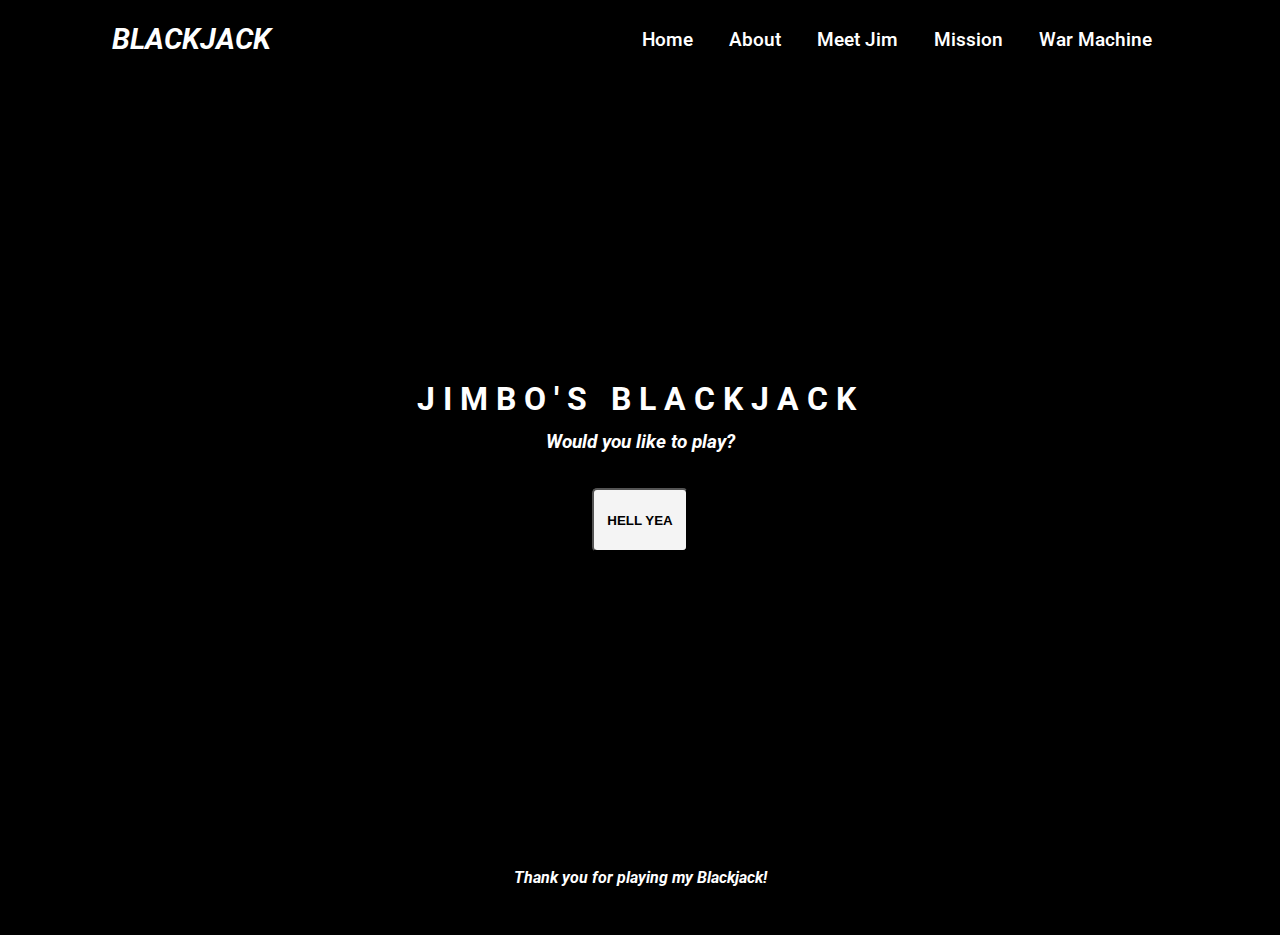
<file: Nothing/blackjack.html>
<!DOCTYPE html>
<html lang="en">
<head>
    <meta charset="UTF-8">
    <meta http-equiv="X-UA-Compatible" content="IE=edge">
    <meta name="viewport" content="width=device-width, initial-scale=1.0">
    <link href="https://fonts.googleapis.com/css2?family=Roboto&display=swap" rel="stylesheet">
    <link rel="stylesheet" href="assets/styles/style.css">
    <link rel="stylesheet" href="assets/styles/blackjack.css">
    <script src="assets/scripts/blackjack.js" defer></script>
    <title>JB's BJ</title>
</head>
<body>

    <!-- Navbar -->
    <nav id="navbar">
        <div class="nav-container">
          <h2 id="menu-header">BLACKJACK</h2>
          <ul>
            <!-- alt+shift+up/down to copy thenchange to add page and then add .html file to project -->
            <li><a href="index.html">Home</a></li>
            <li><a href="about.html">About</a></li>
            <li><a href="contact.html">Meet Jim</a></li>
            <li><a href="mission.html">Mission</a></li>
            <li><a href="warmachine.html">War Machine</a></li>
          </ul>
        </div>
      </nav>

      <!-- Controls all content between Navbar and Footer -->
      <div class="page-container">

          <!-- Header -->
          
          <section id = 'left-side'>

          </section>

          <section id = 'middle'>
          <header>
              <h1>JIMBO'S BLACKJACK</h1>
          
            </header>
            
            <main>
              <section id="ask-to-play">
                <h3>Would you like to play?</h3>
                <button class="bj-btn" id="bj-play">HELL YEA</button>
              </section>

              <section id = "text-game" class="invisible">
                <div class="computer-screen" id="computer-player-output"></div>
                <div id="bj-scores">
                  <div id="human-area bj-display-box">
                    <p id="bj-box-title">YOU</p>
                    <div id="human-score" class="computer-screen score-box"></div>
                  </div>
                  <div id="jimbo-area bj-display-box">
                    <p id="bj-box-title">JIMBO</p>
                    <div id="jimbo-score" class="computer-screen score-box"></div>
                  </div>
                  <div id="money-area bj-display-box">
                    <p id="bj-box-title">FUNDS</p>
                    <div id="money-box" class="computer-screen score-box"></div>
                  </div>
            
                </div>
                <div id="enter-bet-area">
                  <p id="change-bet">CURRENT BET</p>
                  <input type="text" id="bj-bet-input" class="bj-bet-saved" disabled="disabled"> 
                  <button class="bj-btn submit-bet invisible" id="bet-changer">SAVE CHANGES</button>
                </div>
        
                <div class="human-player-input">
                  <h3 id="bj-prompt">What do you want to do?</h3>
                  <button class="bj-btn new-exit-bj faded-input" id="bj-new-game-button">NEW GAME</button>
                  <button class="bj-btn bj-input faded-input invisible" id="hit-button">HIT</button>
                  <button class="bj-btn bj-input faded-input" id="stay-button">STAY</button>
                  <button class="bj-btn bj-input faded-input" id="split-button">SPLIT</button>
                  <button class="bj-btn bj-input faded-input" id="ddown-button">D DOWN</button>
                  
                  <br>
                    <button class="bj-btn new-exit-bj" id="bj-new-player-button">NEW PLAYER</buton>
                    <button class="bj-btn new-exit-bj" id="bj-exit-button">EXIT GAME</button>
        
                </div>
                
              </section>
            </main>
            </section>
            <section id="right-side">
              <div id="statistics" class="invisible">
                <div id="statistics-frame">
                <h2 id="statistics-header">STATISTICS</h2>
                <div id="statistics-table">
                  <div id="stat-categories">
                    <p class="stat-category">WINS: </p>
                    <p class="stat-category">LOSSES: </p>
                    <p class="stat-category">WIN %: </p>
                    <p class="stat-category">DRAWS: </p>
                    <p class="stat-category">BJ (PL): </p>
                    <p class="stat-category">BJ (JIMBO): </p>
                    <p class="stat-category">HIGH WIN: </p>
                    <p class="stat-category">HIGH LOSS: </p>
                    <p class="stat-category">AVG WIN: </p>
                    <p class="stat-category">HIGH BET: </p>
                    <p class="stat-category">AVG BET:</p>
                    <p class="stat-category">WIN-BET %:</p>
                    <p class="stat-category">BJ%:</p>
                    <p class="stat-category">BUST%: </p>
                    <p class="stat-category">SPLIT%: </p>
                    <p class="stat-category">DD%: </p>
                  </div>
                  <div id="stat-values">
                    <p id="bj-wins" class="stat-value">-</p>
                    <p id="bj-losses" class="stat-value">-</p>
                    <p id="bj-win-rate" class="stat-value">-</p>
                    <p id="bj-ties" class="stat-value">-</p>
                    <p id="bj-bj-pl" class="stat-value">-</p>
                    <p id="bj-bj-jimbo" class="stat-value">-</p>
                    <p id="bj-high-winnings" class="stat-value">-</p>
                    <p id="bj-high-loss" class="stat-value">-</p>
                    <p id="bj-avg-winnings" class="stat-value">-</p>
                    <p id="bj-high-bet" class="stat-value">-</p>
                    <p id="bj-avg-bet" class="stat-value">-</p>
                    <p id="bj-bet-win-rate" class="stat-value">-</p>
                    <p id="bj-bj-rate" class="stat-value">-</p>
                    <p id="bj-bust-rate" class="stat-value">-</p>
                    <p id="bj-split-rate" class="stat-value">-</p>
                    <p id="bj-dd-rate" class="stat-value">-</p>
                  </div>
                </div>
              </div>
            </div>
            </section>
            
    </div>
            <!-- Footer -->
      <footer>
        <p><strong><em>Thank you for playing my Blackjack!</strong></em></p>
      </footer>      
</body>
</html>
</file>
<file: Nothing/assets/styles/style.css>
:root {
    --primary-font-color: white;
  }
  
* {
    box-sizing: border-box;
    margin: 0;
    padding: 0;
}

html,
body {
    font-family: Arial, Helvetica, sans-serif;
    line-height: 1.7rem;
    height: 100%;
    background-color: black;
       
}

.bg-container {
    width: 100%;
    height: 100%;
}

#main-bg {
    background: url("https://t4.ftcdn.net/jpg/00/07/55/11/360_F_7551128_CHJ6DwqTgOQHY9MunSDW15yYySEIG3jI.jpg")
    center center/cover;
}

#main-bg-hell {
    background: url("https://pbs.twimg.com/media/Eh1mY2PUcAAn2ov?format=jpg&name=large")
    no-repeat center center/cover;
}

.nav-container {
    display: flex;
    align-items: center;
    background: black;
    opacity: 0.7;
    width: 100%;
    position: sticky;
    top: 0;
    color: var(--primary-font-color);
    padding: 0 2rem;
    justify-content: space-between;
    height: 5rem;
    transition: opacity .2s ease;
}

.nav-container:hover {
    opacity: 1;
}

.nav-container #menu-header {
    align-items: left;
    /* display: block; */
    margin-left: 5rem;
    font-style: italic;
    font-weight: bold;
    font-size: 1.8rem;
}

.nav-container ul {
    display: inline;
    justify-content: right;
    margin-right: 5rem;
    list-style: none;
}

.nav-container ul li {
    display: inline;
    padding: 1rem;
}

.nav-container ul li a {
    text-decoration: none;
    font-size: 1.2rem;
    font-weight: 550;
    color: var(--primary-font-color);
    transition: all 0.2s ease;
}

.nav-container ul li a:hover {
    font-style: italic;
    color: red;
    font-size: 1.8rem;
}

/* PAGE CONTAINER */

.page-container {
    color: var(--primary-font-color);
    min-height: 90vh;
    display: flex;
    flex-direction: column;
    align-items: center;
    justify-content: center;
   
}


/* Main page */

#main-page {
    flex: center;
    height: 10;
    /* position: absolute; */
    top: 0;
    left: 0;
    width: 100%;
    height: 100%;
    z-index: -1;
    /* background: url("https://t4.ftcdn.net/jpg/00/07/55/11/360_F_7551128_CHJ6DwqTgOQHY9MunSDW15yYySEIG3jI.jpg")
    center center/cover; */
    /* overflow: hidden; */
}

#main-page-hell {
    /* background: url("https://pbs.twimg.com/media/Eh1mY2PUcAAn2ov?format=jpg&name=large")
    no-repeat center center/cover; */
    top: 0;
    left: 0;
    width: 100%;
    height: 100%;
    z-index: -1;
}

#the-jim-zone {
    justify-content: center;
    margin-top: -20rem;

}

#main-header {
    display: flex;
    justify-content: center;
    margin: 15rem 0 5rem;
    font-size: 3rem;
    font-style: italic;
    text-shadow: .5rem .2rem 1rem black;
}

.jim-visible {
    display: inline-block;
    width: 15rem;
    height: auto;
    align-self: center;
    border-radius: 10px;
}

.jim-invisible {
    display: none;
}

/* Greetings from Jimbo */

#greeting-area h3 {
    margin-top: 3rem;
    text-align: center;
    font-style: italic;
}

#name-input {
    margin: 2rem 0;
    border-radius: .3rem;
    font-size: 1.25rem;
    padding: .2rem .4rem;
    margin: 1.8rem .6rem;
    border: black;
    transition: all .2s ease;
}

#name-input:focus {
    font-size: 1.5rem;
}

#greet {
    border: none;
    border-radius: .6rem;
    font-size: 1.2rem;
    background: black;
    color: white;
    padding: .4rem .6rem;
    cursor: pointer;
    font-weight: bold;
    transition: all .2s ease;
}

#greet:hover {
    font-size: 1.4rem;
    background: rgba(116,2,2,.9);
}

#greeting-box {
    height: 5rem;
    max-width: 25rem;
    padding: 15px
}
#greeting {
    text-align: center;
    transition: all 1s ease;
}

#greeting:hover {
    font-size: 2rem;
}

#main-info {
    max-width: 35rem;
    text-align: center;
    text-shadow: .2rem .2rem 1rem black;
}

footer {
    flex: none;
    display: flex;
    bottom: 0;
    left: 0;
    position: sticky;
    background: black;
    min-height: 5vh;
    width: 100%;
    color: var(--primary-font-color);
    display: flex;
    align-items: center;
    justify-content: center;
    /* position: sticky; */
}

#bj-statistics {
  flex: right;
}
</file>
<file: Nothing/assets/styles/blackjack.css>
:root {
  --screen-color: #333;
  --output-color: rgb(47, 187, 47);
  --hover-color: rgb(20, 69, 109);
}

body {
  overflow: scroll;
  font-family: 'Roboto', sans-serif;
}
#body::-webkit-scrollbar {
  display: none;
}

.page-container {
  flex-direction: row;
  justify-content: space-around;
}

#left-side {
  width: 25vw;
  text-align: center;
}
#middle {
  justify-content: center;
  width: 50vw;
  align-items: center;
  text-align: center;
}

#right-side {
  width: 25vw;
  text-align: center;
}

header {
  size: 5rem;
  font-weight: bold;
  letter-spacing: .5rem;
  /* justify-content: center; 
  align-items: center;  */
  /* margin-bottom: 2rem; */
}

/* Game visibility */

.invisible {
  display: none;
}

/* Computer output styling */

#text-game {
  /* border: 3px solid #444; */
  padding: 3rem;
  flex: center;
}

.computer-screen {
  background: var(--screen-color);
  color: var(--output-color);
  border: 3px solid #111;
  border-radius: 5px;
  padding: 1rem 0.5rem;
  overflow: hidden;
  font-weight: bold;
  text-align: left;
  font-family: "Courier New", Courier, monospace;
  line-height: 1.25rem;
}

.computer-screen::-webkit-scrollbar {
  display: none;
}

#computer-player-output {
  margin: 0 auto 2rem;
  height: 10rem;
  width: 30rem;
  overflow-y: scroll;
}


/* Score boxes */

#bj-scores {
  display: flex;
  justify-content: center;
  align-items: center;
  text-align: center;
  max-width: 40vw;
  margin: 0 5rem;
}

.bj-display-box {
  /* display: flex;
  flex-direction: column;
  justify-content: space-between; */
  align-items: center;
  text-align: center;
  margin: 0 2rem;
  height: 2rem;
}

.score-box {
  padding: .4rem;
  text-align: center;
  margin: 0 2rem;
  width: 7rem;
  height: 2rem;
}

#bj-display-box-title {
  font-size: .75rem;
}

/* Blackjack Buttons */

.human-player-input {
  margin: 1rem 0;
  text-align: center;
}

#bj-prompt {
  font-style: italic;
}

#bj-input-buttons {
  margin-top: 0.5rem;
}

.bj-btn {
  height: 2rem;
  width: 4rem;
  margin: 1rem 1rem;
  border-radius: 5px;
  font-weight: bold;
  background: #f4f4f4;
  transition: all .1s ease-in;
  cursor: pointer;
}

.bj-btn:hover {
  transform: scale(1.5);
  background: var(--hover-color);
  color: #fff;
  opacity: 0.9;
  border: 1px solid #333;
}

.faded-input {
  opacity: 0.6;
}

/* Bet Changing Button */

#enter-bet-area {
  display: flex;
  flex-direction: column;
  align-items: center;
  justify-content: center;
  margin-top: 2rem;
  height: 10vh;
}

#change-bet {
  letter-spacing: .2rem;

}

#bj-bet-input {
  background-color: #222;
  border: 1px solid  white;
  padding: 0.2rem;
  width: 8rem;
  color: white;
  text-align: center;
  border-radius: 5rem;
  font-size: 1rem;
  transition: all 0.2s ease;
  margin-top: .5rem;
}

#bj-bet-input:disabled {
  background-color: black;
}

#bj-bet-input:focus {
  font-size: 1.5rem;
}

#bj-bet-input.bj-bet-saved,
#bj-bet-input.bj-bet-saved:focus {
  border: none;
  font-size: 1.5rem;
  /* letter-spacing: .3rem; */
}

#bet-changer {
  padding: .5rem;
  width: fit-content;
}

.new-exit-bj {
  margin-top: 2rem 0 rem;
  height: 2rem;
  width: 6.3rem;
}
.new-exit-bj:hover {
  transform: scale(1.2);
}

.faded-input:hover {
  opacity: 0.6;
  background: #f4f4f4;
  color: #333;
  transform: none;
  border: 1px solid #333;
}

#ask-to-play {
  font-style: italic;
  text-align: center;
  margin-top: 1rem;
}

#bj-play {
  margin: 2rem 0;
  height: 4rem;
  width: 6rem;
}

/* Statistics viewer */

#statistics-frame {
  height:fit-content;
  transition: all 0.2s ease;
  margin-right: 4rem;
  opacity: .5;
  max-width: 25vh;
}

#statistics-frame:hover {
  transform: scale(1.5);
  opacity: 1;
}

#statistics-header {
  margin-top: 10vh;
  font-size: .9rem;
  letter-spacing: .3rem;
  margin-bottom: .25rem;

}

#statistics-table {
  font-size: .4em;
  line-height: 1rem;
  display: flex;
  flex-direction: row;
  justify-content: space-around;
  align-items: center;
  list-style: none;
  text-align: left;
  padding: .5rem .5rem;

  
}

#statistics-table {
  border: 1px solid rgba(255, 255, 255, 0.4);
  width: fit-content;
  padding: .5rem 1rem;
  border-radius: 10px;
  background: #111;
  margin: auto;
}

#stat-categories {
  text-align: left;
  margin-right: 5rem;
}
</file>
